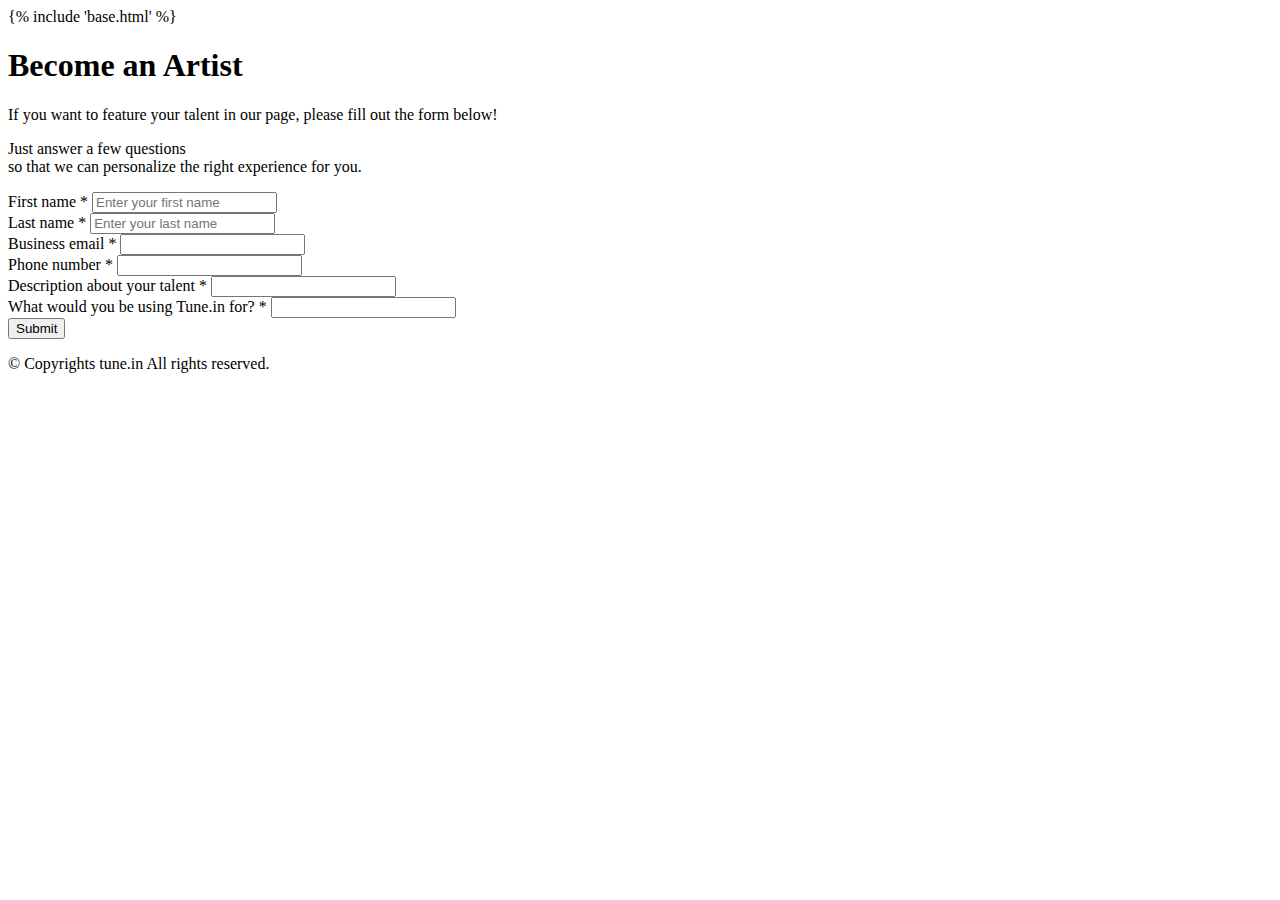
<file: store/templates/artists.html>
{% include 'base.html' %}
<body style="overflow-x: hidden">
    <div class="jumbotron p-3 p-md-5 text-white rounded bg-dark">
      <div class="col-md-6 px-0">
        <h1 class="display-4 font-italic">Become an Artist</h1>
        <p class="lead my-3">
          If you want to feature your talent in our page, please fill out the form below!
        </p>
      </div>
    </div>
  <div class="row d-flex justify-content-center">
    <div class="col-xl-7 col-lg-8 col-md-9 col-11 text-center">
      <p class="blue-text">
        Just answer a few questions<br />
        so that we can personalize the right experience for you.
      </p>
      <div class="card p-3">
        <form class="form-card" onsubmit="event.preventDefault()">
          <div class="row justify-content-between text-left">
            <div class="form-group col-sm-6 flex-column d-flex">
              <label class="form-control-label"
                >First name<span class="text-danger"> *</span></label
              >
              <input
                type="text"
                id="fname"
                name="fname"
                placeholder="Enter your first name"
                onblur="validate(1)"
              />
            </div>
            <div class="form-group col-sm-6 flex-column d-flex">
              <label class="form-control-label"
                >Last name<span class="text-danger"> *</span></label
              >
              <input
                type="text"
                id="lname"
                name="lname"
                placeholder="Enter your last name"
                onblur="validate(2)"
              />
            </div>
          </div>
          <div class="row justify-content-between text-left">
            <div class="form-group col-sm-6 flex-column d-flex">
              <label class="form-control-label"
                >Business email<span class="text-danger"> *</span></label
              >
              <input
                type="text"
                id="email"
                name="email"
                placeholder=""
                onblur="validate(3)"
              />
            </div>
            <div class="form-group col-sm-6 flex-column d-flex">
              <label class="form-control-label"
                >Phone number<span class="text-danger"> *</span></label
              >
              <input
                type="text"
                id="mob"
                name="mob"
                placeholder=""
                onblur="validate(4)"
              />
            </div>
          </div>
          <div class="row justify-content-between text-left">
            <div class="form-group col-sm-6 flex-column d-flex">
              <label class="form-control-label"
                >Description about your talent<span class="text-danger"> *</span></label
              >
              <input
                type="text"
                id="job"
                name="job"
                placeholder=""
                onblur="validate(5)"
              />
            </div>
          </div>
          <div class="row justify-content-between text-left">
            <div class="form-group col-12 flex-column d-flex">
              <label class="form-control-label"
                >What would you be using Tune.in for?<span class="text-danger">
                  *</span
                ></label
              >
              <input
                type="text"
                id="ans"
                name="ans"
                placeholder=""
                onblur="validate(6)"
              />
            </div>
          </div>
          <div class="row justify-content-end">
            <div class="form-group col-sm-6">
              <button type="submit" class="btn-block btn-primary">
                Submit
              </button>
            </div>
          </div>
        </form>
      </div>
    </div>
  </div>
</div>
</body>
<footer class="bg-light pb-3 py-3">
    <div class="container text-center">
      <p class="font-italic text-muted mb-0">
        &copy; Copyrights tune.in All rights reserved.
      </p>
    </div>
  </footer>
</file>
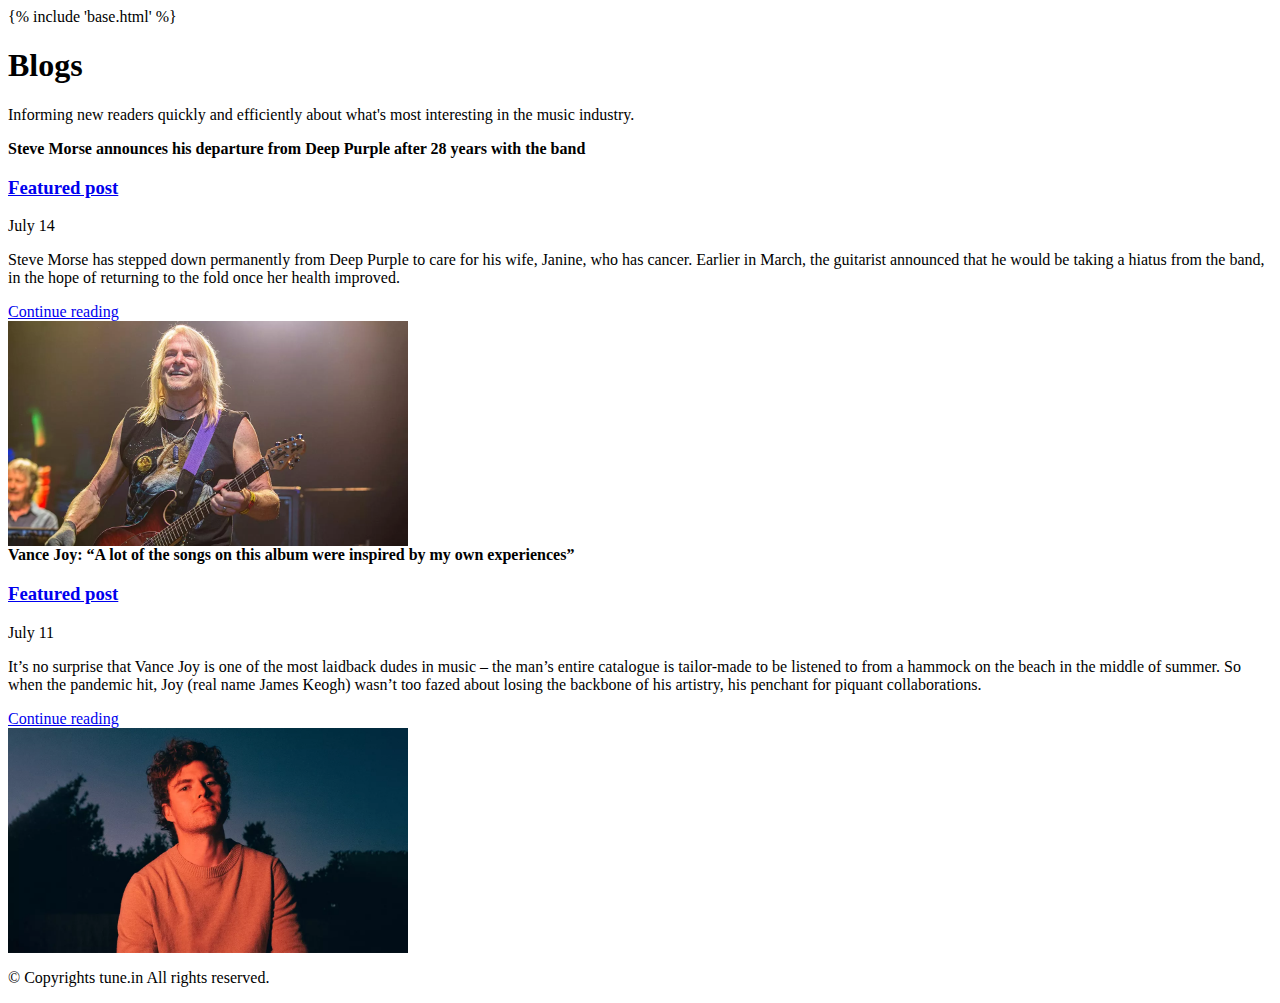
<file: store/templates/collections.html>
{% include 'base.html' %}

<body style="overflow-x: hidden">
  <div class="jumbotron p-3 p-md-5 text-white rounded bg-dark">
    <div class="col-md-6 px-0">
      <h1 class="display-4 font-italic">Blogs</h1>
      <p class="lead my-3">
        Informing new readers quickly and efficiently about what's most
        interesting in the music industry.
      </p>
    </div>
  </div>
  <div class="row mb-2">
    <div class="col-md-12 mx-auto">
      <div class="card flex-md-row mb-4 box-shadow h-md-250">
        <div class="card-body d-flex flex-column align-items-start">
          <strong class="d-inline-block mb-2 text-primary"
            >Steve Morse announces his departure from Deep Purple after 28 years
            with the band</strong
          >
          <h3 class="mb-0">
            <a class="text-dark" href="#">Featured post</a>
          </h3>
          <div class="mb-1 text-muted">July 14</div>
          <p class="card-text mb-auto">
            Steve Morse has stepped down permanently from Deep Purple to care
            for his wife, Janine, who has cancer. Earlier in March, the
            guitarist announced that he would be taking a hiatus from the band,
            in the hope of returning to the fold once her health improved.
          </p>
          <a href="#">Continue reading</a>
        </div>
        <img
          class="card-img-right flex-auto d-none d-md-block"
          data-src="holder.js/200x250?theme=thumb"
          alt="Thumbnail [200x250]"
          style="width: 400px"
          src="../static/images/steve.jpg"
          data-holder-rendered="true"
        />
      </div>
    </div>
    <div class="col-md-12">
      <div class="card flex-md-row mb-4 box-shadow h-md-250">
        <div class="card-body d-flex flex-column align-items-start">
          <strong class="d-inline-block mb-2 text-success"
            >Vance Joy: “A lot of the songs on this album were inspired by my
            own experiences”</strong
          >
          <h3 class="mb-0">
            <a class="text-dark" href="#">Featured post</a>
          </h3>
          <div class="mb-1 text-muted">July 11</div>
          <p class="card-text mb-auto">
            It’s no surprise that Vance Joy is one of the most laidback dudes in
            music – the man’s entire catalogue is tailor-made to be listened to
            from a hammock on the beach in the middle of summer. So when the
            pandemic hit, Joy (real name James Keogh) wasn’t too fazed about
            losing the backbone of his artistry, his penchant for piquant
            collaborations.
          </p>
          <a href="#">Continue reading</a>
        </div>
        <img
          class="card-img-right flex-auto d-none d-md-block"
          data-src="holder.js/200x250?theme=thumb"
          alt="Thumbnail [200x250]"
          src="../static/images/vance.jpg"
          data-holder-rendered="true"
          style="width: 400px"
        />
      </div>
    </div>
  </div>
</body>
<footer class="bg-light pb-3 py-3">
  <div class="container text-center">
    <p class="font-italic text-muted mb-0">
      &copy; Copyrights tune.in All rights reserved.
    </p>
  </div>
</footer>
</file>
